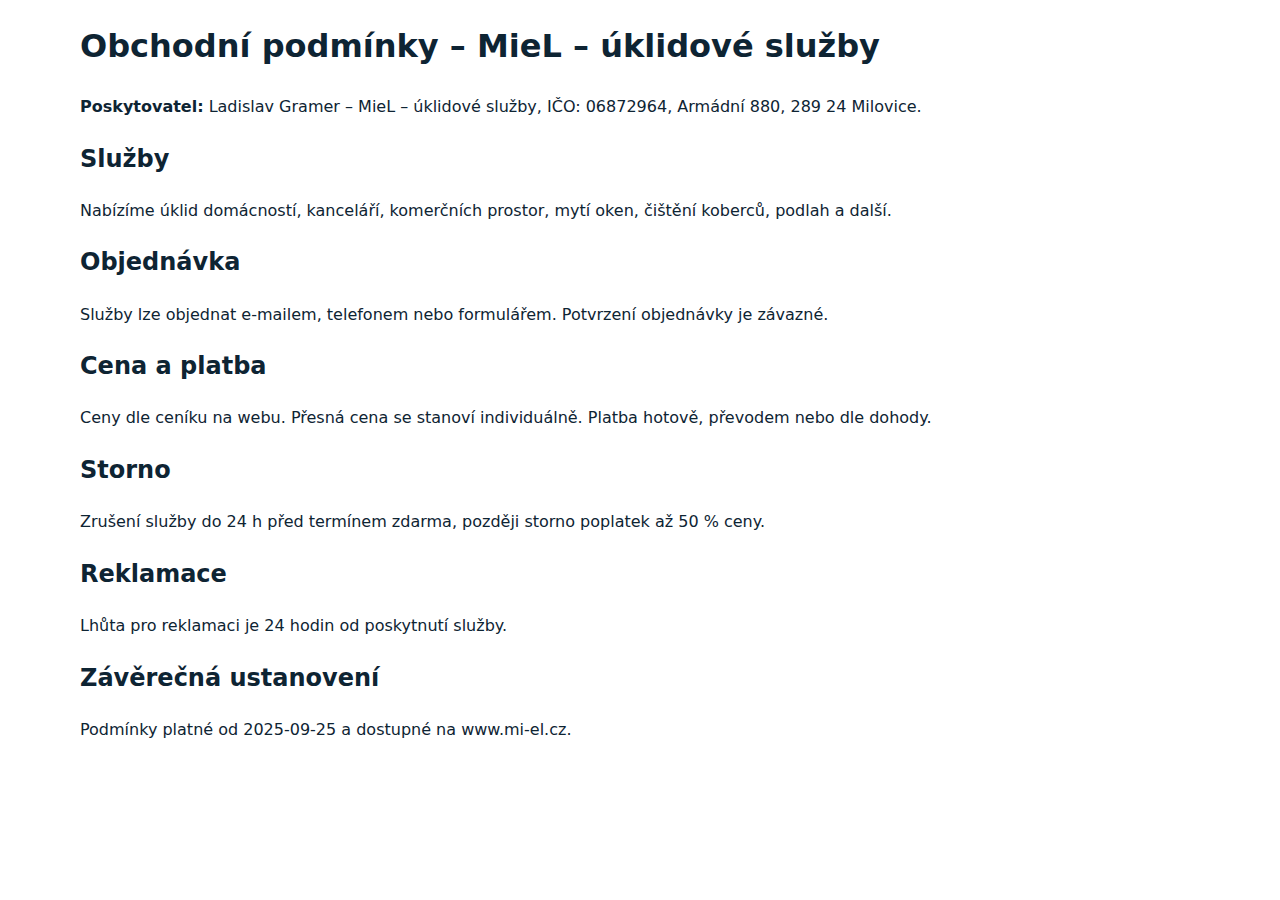
<file: obchodni-podminky.html>
<!doctype html><html lang="cs"><head><meta charset="utf-8">
<title>Obchodní podmínky | MieL – úklidové služby</title><link rel="stylesheet" href="styles.css"></head>
<body><div class="container"><h1>Obchodní podmínky – MieL – úklidové služby</h1>
<p><strong>Poskytovatel:</strong> Ladislav Gramer – MieL – úklidové služby, IČO: 06872964, Armádní 880, 289 24 Milovice.</p>
<h2>Služby</h2><p>Nabízíme úklid domácností, kanceláří, komerčních prostor, mytí oken, čištění koberců, podlah a další.</p>
<h2>Objednávka</h2><p>Služby lze objednat e-mailem, telefonem nebo formulářem. Potvrzení objednávky je závazné.</p>
<h2>Cena a platba</h2><p>Ceny dle ceníku na webu. Přesná cena se stanoví individuálně. Platba hotově, převodem nebo dle dohody.</p>
<h2>Storno</h2><p>Zrušení služby do 24 h před termínem zdarma, později storno poplatek až 50 % ceny.</p>
<h2>Reklamace</h2><p>Lhůta pro reklamaci je 24 hodin od poskytnutí služby.</p>
<h2>Závěrečná ustanovení</h2><p>Podmínky platné od 2025-09-25 a dostupné na www.mi-el.cz.</p>
</div></body></html>
</file>
<file: styles.css>
:root{--primary:#0a5aa6;--accent:#29b6f6;--dark:#0e2433;--light:#f6f9fc;--radius:14px}
*{box-sizing:border-box}body{margin:0;font-family:Inter,system-ui,Segoe UI,Roboto,Arial,sans-serif;color:var(--dark);line-height:1.6}
img{max-width:100%;display:block}
a{color:var(--primary);text-decoration:none}a:hover{text-decoration:underline}
.container{width:min(1120px,92%);margin:0 auto}
.btn{display:inline-block;padding:.7rem 1rem;border-radius:10px;border:1px solid transparent;font-weight:600}
.btn-primary{background:var(--primary);color:#fff}.btn-ghost{border-color:var(--primary);color:var(--primary)}
.site-header{background:#fff;position:sticky;top:0;border-bottom:1px solid #eef2f7;z-index:10}
.header-inner{display:flex;align-items:center;gap:1rem;padding:.7rem 0}
.logo{display:flex;align-items:center;gap:.5rem}
.logo img{height:28px}
.nav-list{display:flex;gap:1rem;list-style:none;margin:0;padding:0}
.menu-toggle{display:none}
.has-sub{position:relative}.has-sub .sub{display:none;position:absolute;background:#fff;border:1px solid #e9f0f7;border-radius:10px;padding:.5rem;list-style:none}
.has-sub:hover .sub{display:block}
@media(max-width:860px){.menu-toggle{display:block;border:1px solid #dbe5ef;padding:.5rem .75rem;border-radius:10px;background:#fff}
.nav-list{display:none;flex-direction:column}.nav-list.open{display:flex}.hide-mobile{display:none}}
.hero{background:linear-gradient(180deg,var(--light) 0%,#fff 60%);padding:2.2rem 0 1.2rem}
.section{padding:2rem 0}.alt{background:#fafcff}
.grid{display:grid;gap:1rem}
.cards{grid-template-columns:repeat(auto-fit,minmax(240px,1fr))}.card{border:1px solid #e9f0f7;border-radius:var(--radius);padding:1rem;background:#fff}
.pricing{grid-template-columns:repeat(auto-fit,minmax(220px,1fr))}.price-card{border:1px solid #e7eef7;border-radius:var(--radius);padding:1rem}
.breadcrumbs ol{display:flex;gap:.5rem;padding:0;margin:0;list-style:none}.breadcrumbs li::after{content:'›';margin:0 .25rem;color:#789}.breadcrumbs li:last-child::after{content:''}
.gallery{display:grid;grid-template-columns:repeat(auto-fit,minmax(260px,1fr));gap:1rem}
.before-after{position:relative;border-radius:12px;overflow:hidden;border:1px solid #e9f0f7}
.before-after figure{margin:0}
.site-footer{background:#0f1d29;color:#d6e2ee}.footer-inner{display:flex;flex-wrap:wrap;gap:1rem;align-items:center;justify-content:space-between;padding:1rem 0}
.review{border:1px solid #e9f0f7;border-radius:12px;padding:1rem;background:#fff}
.stars{letter-spacing:2px}
.banner{position:fixed;left:0;right:0;bottom:0;background:#fff;border-top:1px solid #eaeef4;padding:1rem;display:none}
.banner.show{display:block}
</file>
